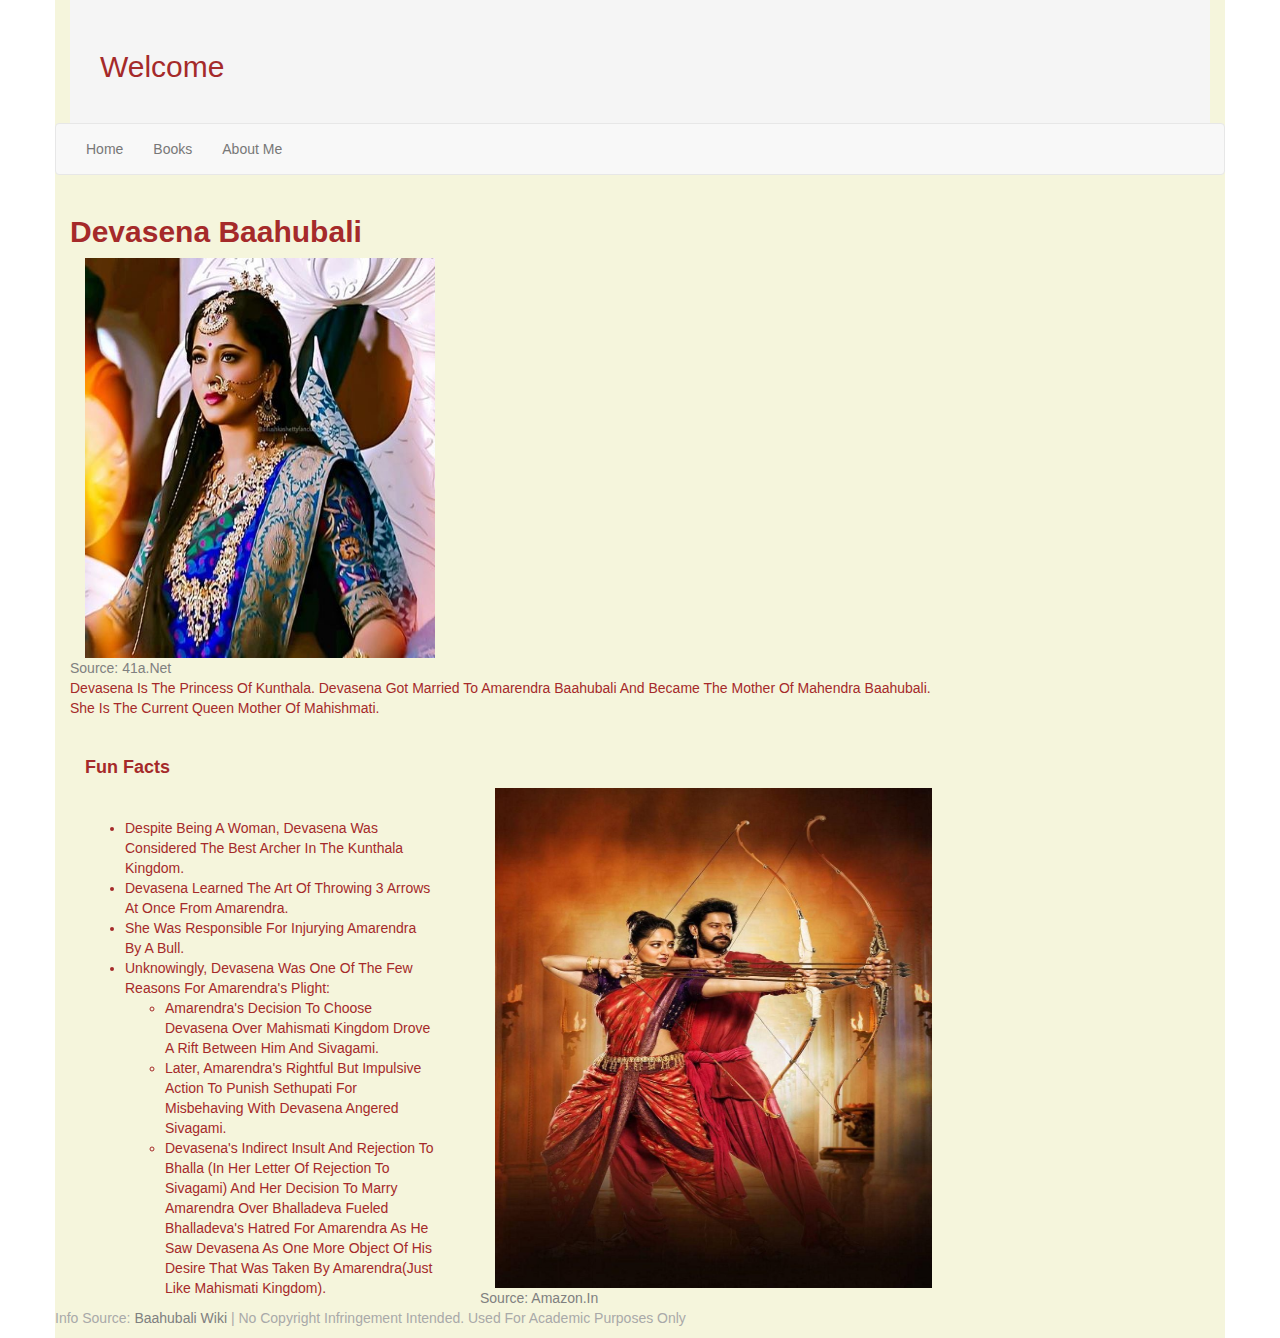
<file: public/index.html>
<!doctype html>
<html>
<head>
  <title>Home Page</title>
  <link rel="stylesheet" href="https://maxcdn.bootstrapcdn.com/bootstrap/3.3.7/css/bootstrap.min.css">
  <!--jQuery CDN-->
  <script src="https://code.jquery.com/jquery-3.2.1.js"></script>
  <!--Compiled and minified JavaScript-->
  <script src="https://maxcdn.bootstrapcdn.com/bootstrap/3.3.7/js/bootstrap.min.js"></script>
  <link rel="stylesheet" href="css/style.css">
</head>
<body>
  <div class="container">
    <header>
      <h2> Welcome </h2>
    </header>
     <nav class="row navbar navbar-default header_footer">
         <div class="navbar-header">

             <button class="navbar-toggle" data-toggle="collapse" data-target="#menu">

                 <span class="icon-bar"></span>
                 <span class="icon-bar"></span>
                 <span class="icon-bar"></span>
             </button>
         </div>

        <div class="collapse navbar-collapse" id="menu">
             <ul class="nav navbar-nav" id="bar">
                 <li>
                     <a href="index.html">Home</a>
                 </li>
                 <li>
                     <a href="books.html">Books</a>
                 </li>
                 <li>
                     <a href="about_me.html">About Me</a>
                 </li>
             </ul>
         </div>
     </nav>



   <main class="row">

       <div class= "col-lg-12 col-md-12 col-sm-12">
           <h2><b>Devasena Baahubali</b></h2>

       </div>

       <div class="col-lg-12 col-md-12 col-sm-12 col-xs-12">
         <!--Image source: https://41a.net/tag/Bahubali2_The_Conclusion -->
       <a href="img/devasena.jpg">
       <img src="img/devasena.jpg" height="400" class="col-lg-4 col-md-5 col-sm-7 col-xs-8"><br>
       </a>
       </div>
       <div class="col-lg-12 col-md-12 col-sm-12 col-xs-12">
        <a href="https://41a.net/tag/Bahubali2_The_Conclusion"> Source: 41a.net </a>
       </div>

       <div class= "col-lg-12 col-md-12 col-sm-12">
           <p>
            Devasena is the princess of Kunthala.
            Devasena got married to Amarendra Baahubali and became the mother of Mahendra Baahubali.
            <br>
            She is the current Queen Mother of Mahishmati.
           </p>

    <div class="col-lg-12 col-md-12 col-sm-12">
       <br><h4 class="subheading"><b>Fun Facts</b></h4>
    </div>

    <div class="col-lg-4 col-md-4 col-sm-4">
         <p>
           <br>
           <ul>
           <li>Despite being a woman, Devasena was considered the best archer in the Kunthala kingdom.</li>
           <li>Devasena learned the art of throwing 3 arrows at once from Amarendra.</li>
           <li>She was responsible for injurying Amarendra by a bull.</li>
           <li>Unknowingly, Devasena was one of the few reasons for Amarendra's plight:</li>
            <ul><li>Amarendra's decision to choose Devasena over Mahismati kingdom drove a rift between him and Sivagami.</li>
              <li>Later, Amarendra's rightful but impulsive action to punish Sethupati for misbehaving with Devasena angered Sivagami.</li>
              <li>Devasena's indirect insult and rejection to Bhalla (in her letter of rejection to Sivagami) and her decision to marry Amarendra over Bhalladeva fueled Bhalladeva's hatred for Amarendra as he saw Devasena as one more object of his desire that was taken by Amarendra(just like Mahismati kingdom).</li>
            </ul>
          </ul>
         </p>

     </div>
   <div class="col-lg-8 col-md-8 col-sm-8 col-xs-8">
   <!-- Image Source: https://www.amazon.in/Bahubali-2-Conclusion-Prabhas/dp/B0733CCH4P-->
   <div class="col-lg-12 col-md-12 col-sm-12 col-xs-12">
   <a href="img/bahubali2.jpg"> <img src="img/bahubali2.jpg" height="500" width="250" class="col-lg-8 col-md-8 col-sm-8 col-xs-8"></a>
   </div>
   <div class="col-lg-12 col-md-12 col-sm-12 col-xs-12">
    <a href="amazon.in/Bahubali-2-Conclusion-Prabhas/dp/B0733CCH4P"> Source: amazon.in </a>
   </div>
 </div>
 </main>
   <footer class="row">
   <p>Info Source:<a id="af" href="https://baahubali.fandom.com/wiki/Devasena"> Baahubali Wiki</a> | No copyright infringement intended. Used for academic purposes only</p>
   </footer>
  </div>
</body>
</html>
</file>
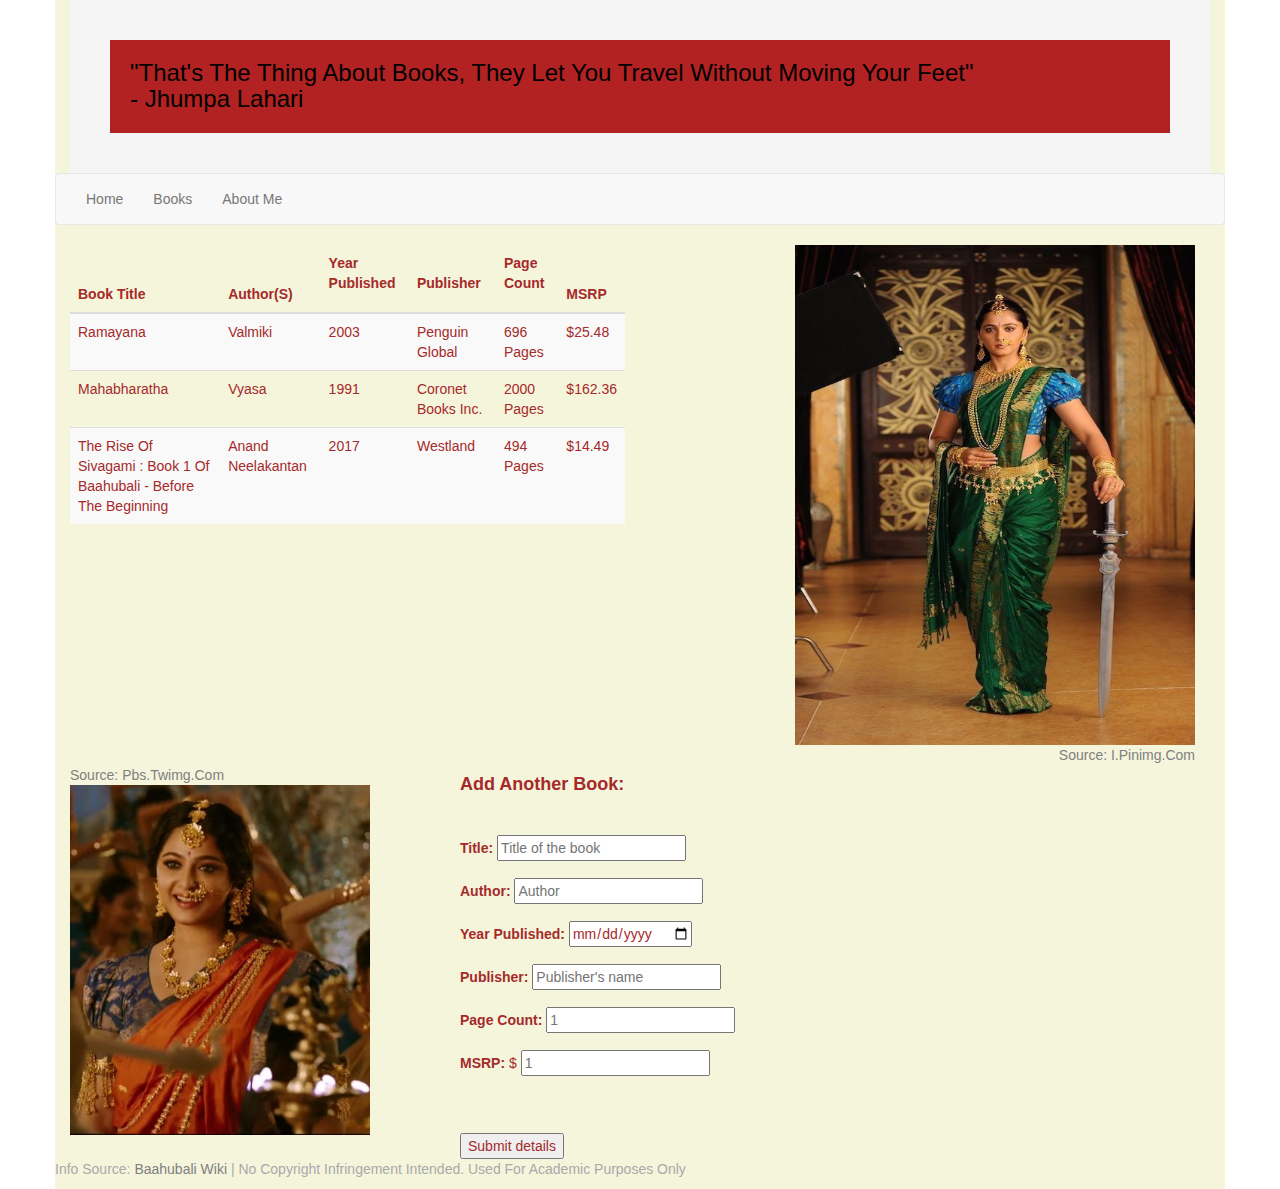
<file: public/books.html>
<!doctype html>
<html>
<head>
  <title>Books</title>
  <link rel="stylesheet" href="https://maxcdn.bootstrapcdn.com/bootstrap/3.3.7/css/bootstrap.min.css">
  <!--jQuery CDN-->
  <script src="https://code.jquery.com/jquery-3.2.1.js"></script>
  <!--Compiled and minified JavaScript-->
  <script src="https://maxcdn.bootstrapcdn.com/bootstrap/3.3.7/js/bootstrap.min.js"></script>
  <link rel="stylesheet" href="css/style.css">
</head>
<body>
  <div class="container">
    <header>
      <h3 id="quote"> "That's the thing about books, they let you travel without moving your feet" <br> - Jhumpa Lahari</h3>
    </header>
     <nav class="row navbar navbar-default header_footer">
         <div class="navbar-header">

             <button class="navbar-toggle" data-toggle="collapse" data-target="#menu">

                 <span class="icon-bar"></span>
                 <span class="icon-bar"></span>
                 <span class="icon-bar"></span>
             </button>
         </div>

        <div class="collapse navbar-collapse" id="menu">
             <ul class="nav navbar-nav" id="bar">
                 <li>
                     <a href="index.html">Home</a>
                 </li>
                 <li>
                     <a href="books.html">Books</a>
                 </li>
                 <li>
                     <a href="about_me.html">About Me</a>
                 </li>
             </ul>
         </div>
     </nav>



   <main class="row">
     <!--Source: https://getbootstrap.com/docs/4.3/content/tables/#table-head-options -->
     <!--Source: https://www.w3schools.com/tags/tryit.asp?filename=tryhtml_link_mailto -->
   <div class ="col-xl-6 col-md-6 col-sm-6 col-xs-6">
    <table id="bookstable" class="table table-striped table-hover">
    <thead class="thead-dark">
    <tr>
      <th scope="col">Book Title</th>
      <th scope="col">Author(s)</th>
      <th scope="col">Year Published</th>
      <th scope="col">Publisher</th>
      <th scope="col">Page count</th>
      <th scope="col">MSRP</th>
    </tr>
    </thead>
    <tbody>
      <tr>
        <td> Ramayana </td>
        <td> Valmiki</td>
        <td> 2003 </td>
        <td>Penguin Global</td>
        <td>696 pages</td>
        <td>$25.48</td>
      </tr>
      <tr>
        <td> Mahabharatha </td>
        <td> Vyasa</td>
        <td> 1991 </td>
        <td>Coronet Books Inc.</td>
        <td>2000 pages</td>
        <td>$162.36</td>
      </tr>
      <tr>
        <td> The Rise of Sivagami : Book 1 of Baahubali - Before the Beginning </td>
        <td> Anand Neelakantan</td>
        <td> 2017 </td>
        <td>Westland</td>
        <td>494 pages</td>
        <td>$14.49</td>
      </tr>
    </tbody>
  </table>
</div>
<script src='js/tablesort.js'></script>
<script src='js/tablesort.number.js'></script>
<script src='js/tablesort.date.js'></script>
<script>
  //tablesort script from: http://tristen.ca/tablesort/demo/
  new Tablesort(document.getElementById('bookstable'));
</script>
<div align="right" class="col-xl-6 col-md-6 col-sm-12 col-xs-12">
  <div class="col-xl-12 col-md-12 col-sm-12 col-xs-12">
    <!-- image source:https://i.pinimg.com/736x/0f/1d/1d/0f1d1dff057f62b4501858fcdb2a1526.jpg-->
     <a href="img/devasena7.jpg"><img src="img/devasena7.jpg" height="500" width="400"></a>
  </div>
  <div class="col-xl-12 col-md-12 col-sm-12 col-xs-12">
     <a href="https://i.pinimg.com/736x/0f/1d/1d/0f1d1dff057f62b4501858fcdb2a1526.jpg">Source: i.pinimg.com</a>
  </div>
</div>
<form action="books.html" method="post">
  <div class="col-xl-4 col-md-4 col-sm-4 col-xs-4">
    <!-- image source:https://pbs.twimg.com/media/Dd9tpwVVQAAgpH9.jpg -->
  <a href="img/devasena5.jpg">Source: pbs.twimg.com<img src="img/devasena5.jpg" height="350" width="300"></a>

  </div>
  <div class="col-xl-8 col-md-8 col-sm-8 col-xs-8">
    <p>
      <h4><b> Add another book: </b></h4><br>
    </p>
 <div class="form-group">
   <label for="title">Title: </label>
   <input type="string" class="title"id="title" placeholder="Title of the book">
 </div>
 <div class="form-group">
   <label for="author">Author: </label>
   <input type="string" class="author"id="author" placeholder="Author">
 </div>
 <div class="form-group">
   <label for="yr">Year Published: </label>
   <input type="date" class="yr"id="yr" placeholder="yyyy">
 </div>
 <div class="form-group">
   <label for="pub">Publisher: </label>
   <input type="text" class="pub"id="pub" placeholder="Publisher's name">
 </div>
 <div class="form-group">
   <label for="pg">Page Count: </label>
   <input type="number" class="pg"id="pg" placeholder="1">
 </div>
 <div class="form-group">
   <label for="msrp">MSRP: </label>
   $
   <input type="float" class="msrp"id="msrp" placeholder="1">
 </div>
<br><br>
<input type="submit" name="submit" id="submit" value="Submit details">
</div>
</form>
  </main>
   <footer class="row">
   <p>Info Source:<a href="https://baahubali.fandom.com/wiki/Devasena"> Baahubali Wiki</a> | No copyright infringement intended. Used for academic purposes only</p>
   </footer>
  </div>
</body>
</html>
</file>
<file: public/css/style.css>
.container{
  background-color: beige;
  color: brown;
  text-transform: capitalize;
}
header{
  padding: 30px;
  background-color: whitesmoke;
}
#af{
  color: grey;
}
a{
  color:grey;
}
a:hover,#af:hover{
  color:black;
}
#bar{
  color: purple;
}
#bar:hover{
  color: black;
}
.devasena{
  color:brown;
  text-transform: lowercase;
}
footer{
  color: darkgrey;
}
#quote{
  margin: 10px;
  padding: 20px;
  background-color: firebrick;
  color: black;
}
th[role=columnheader]:not(.no-sort) {
	cursor: pointer;
}

th[role=columnheader]:not(.no-sort):after {
	content: '';
	float: right;
	margin-top: 7px;
	border-width: 0 4px 4px;
	border-style: solid;
	border-color: #404040 transparent;
	visibility: hidden;
	opacity: 0;
	-ms-user-select: none;
	-webkit-user-select: none;
	-moz-user-select: none;
	user-select: none;
}

th[aria-sort=ascending]:not(.no-sort):after {
	border-bottom: none;
	border-width: 4px 4px 0;
}

th[aria-sort]:not(.no-sort):after {
	visibility: visible;
	opacity: 0.4;
}

th[role=columnheader]:not(.no-sort):hover:after {
	visibility: visible;
	opacity: 1;
}

img {max-width:100%}
</file>
